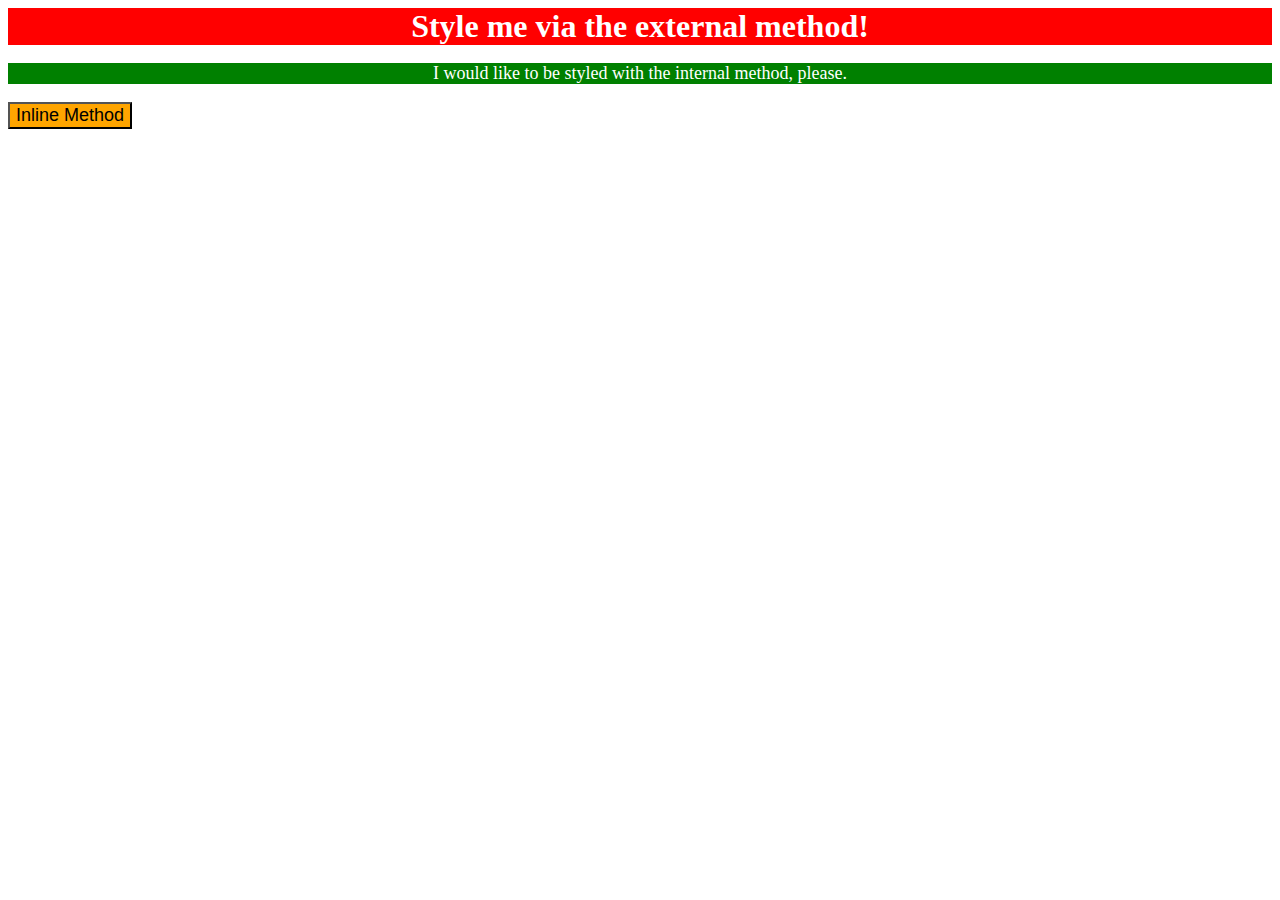
<file: foundations/01-css-methods/index.html>
<!DOCTYPE html>
<html lang="en">
  <head>
    <meta charset="UTF-8">
    <meta http-equiv="X-UA-Compatible" content="IE=edge">
    <meta name="viewport" content="width=device-width, initial-scale=1.0">
    <title>Methods for Adding CSS</title>
    <link rel="stylesheet" href="styles.css">
    <style>
      p {
        color: white;
        background-color: green;
        font-size: 18px;
        text-align: center;
      }
    </style>
  </head>
  <body>
    <div>Style me via the external method!</div>
    <p>I would like to be styled with the internal method, please.</p>
    <button style="background-color: orange; font-size: 18px;">Inline Method</button>
  </body>
</html>
</file>
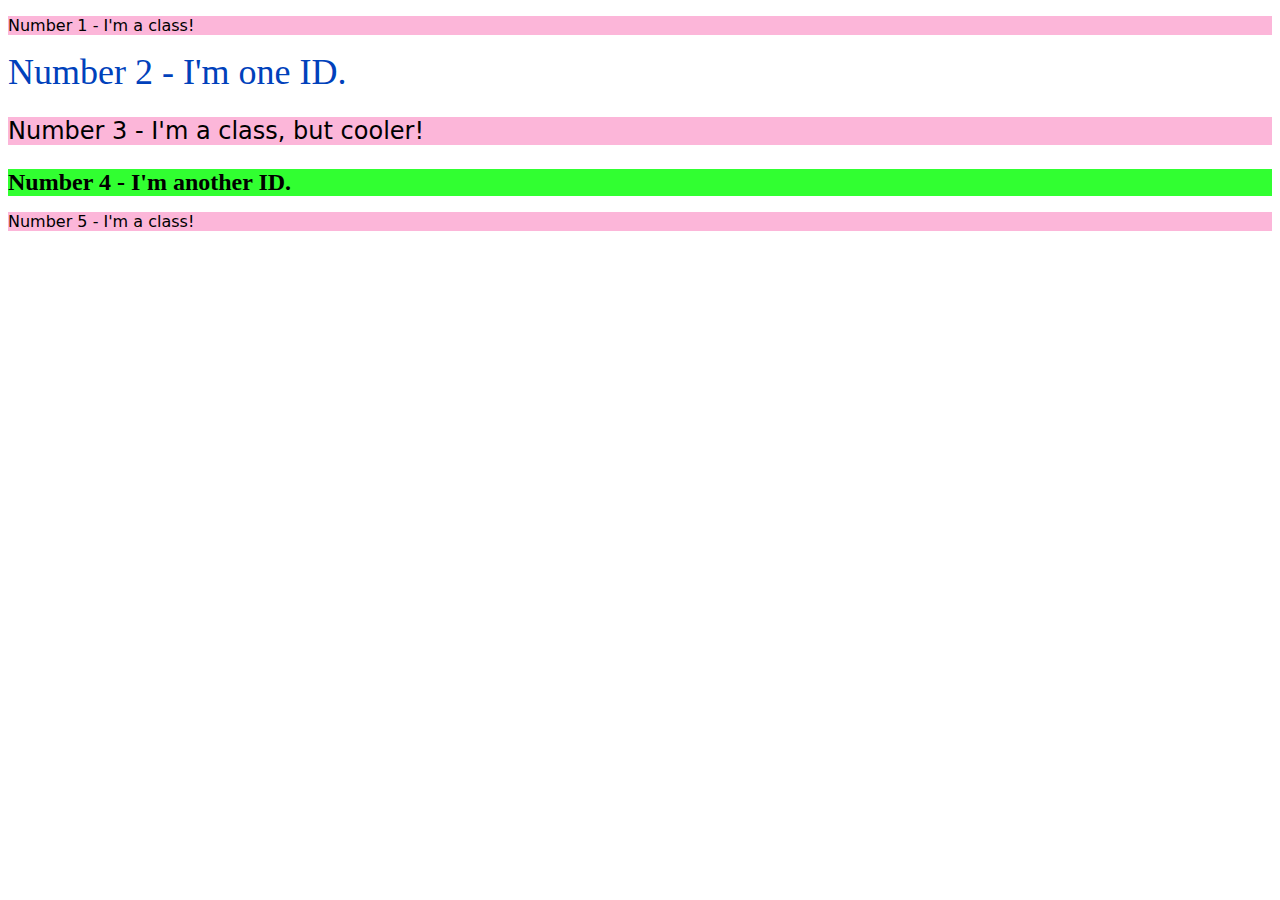
<file: foundations/02-class-id-selectors/index.html>
<!DOCTYPE html>
<html lang="en">
  <head>
    <meta charset="UTF-8">
    <meta http-equiv="X-UA-Compatible" content="IE=edge">
    <meta name="viewport" content="width=device-width, initial-scale=1.0">
    <title>Class and ID Selectors</title>
    <link rel="stylesheet" href="style.css">
  </head>
  <body>
    <p class="class">Number 1 - I'm a class!</p>
    <div id="two">Number 2 - I'm one ID.</div>
    <p class="class" id="three">Number 3 - I'm a class, but cooler!</p>
    <div id="four">Number 4 - I'm another ID.</div>
    <p class="class">Number 5 - I'm a class!</p>
  </body>
</html>
</file>
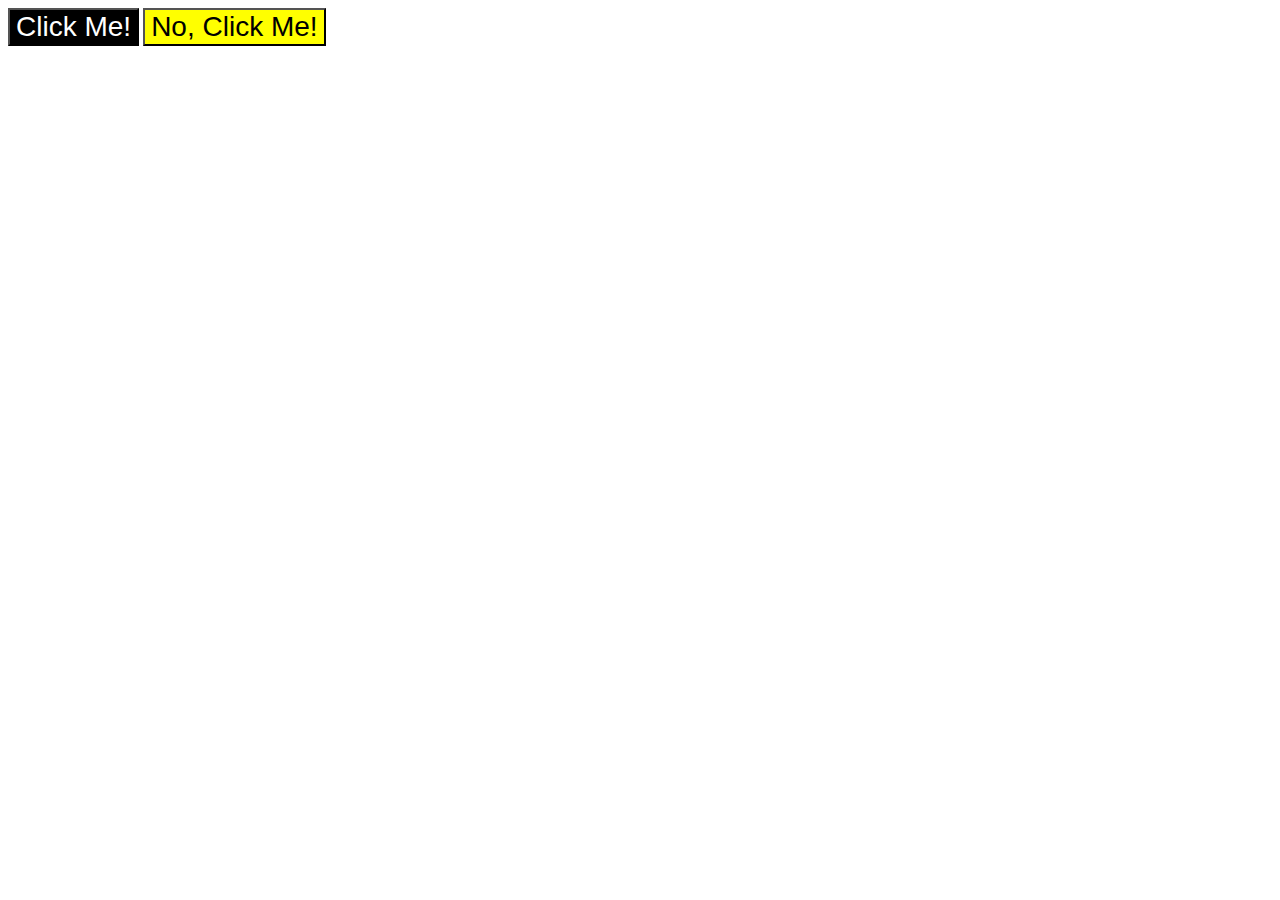
<file: foundations/03-grouping-selectors/index.html>
<!DOCTYPE html>
<html lang="en">
  <head>
    <meta charset="UTF-8">
    <meta http-equiv="X-UA-Compatible" content="IE=edge">
    <meta name="viewport" content="width=device-width, initial-scale=1.0">
    <title>Grouping Selectors</title>
    <link rel="stylesheet" href="style.css">
  </head>
  <body>
    <button class="one">Click Me!</button>
    <button class="two">No, Click Me!</button>
  </body>
</html>
</file>
<file: foundations/01-css-methods/styles.css>
div {
    background-color: red;
    color: white;
    font-size: 32px;
    text-align: center;
    font-weight: bold;
}
</file>
<file: foundations/02-class-id-selectors/style.css>
.class {
    background-color:#fcb6d9;
    font-family: Verdana, "DejaVu Sans", sans-serif;
}
#two {
    color:rgb(0, 65, 187);
    font-size: 36px;
}
#three {
    font-size: 24px;
}
#four{
    font-size: 24px;
    font-weight: bold;
    background-color: rgba(0, 255, 0, 0.808);
}
</file>
<file: foundations/03-grouping-selectors/style.css>
.one {
    background-color: black;
    color: white;
}
.two {
    background-color: yellow;
}
.one, .two {
    font-size: 28px;
    font-family: Helvetica, "Times New Roman," sans-serif;
}
</file>
